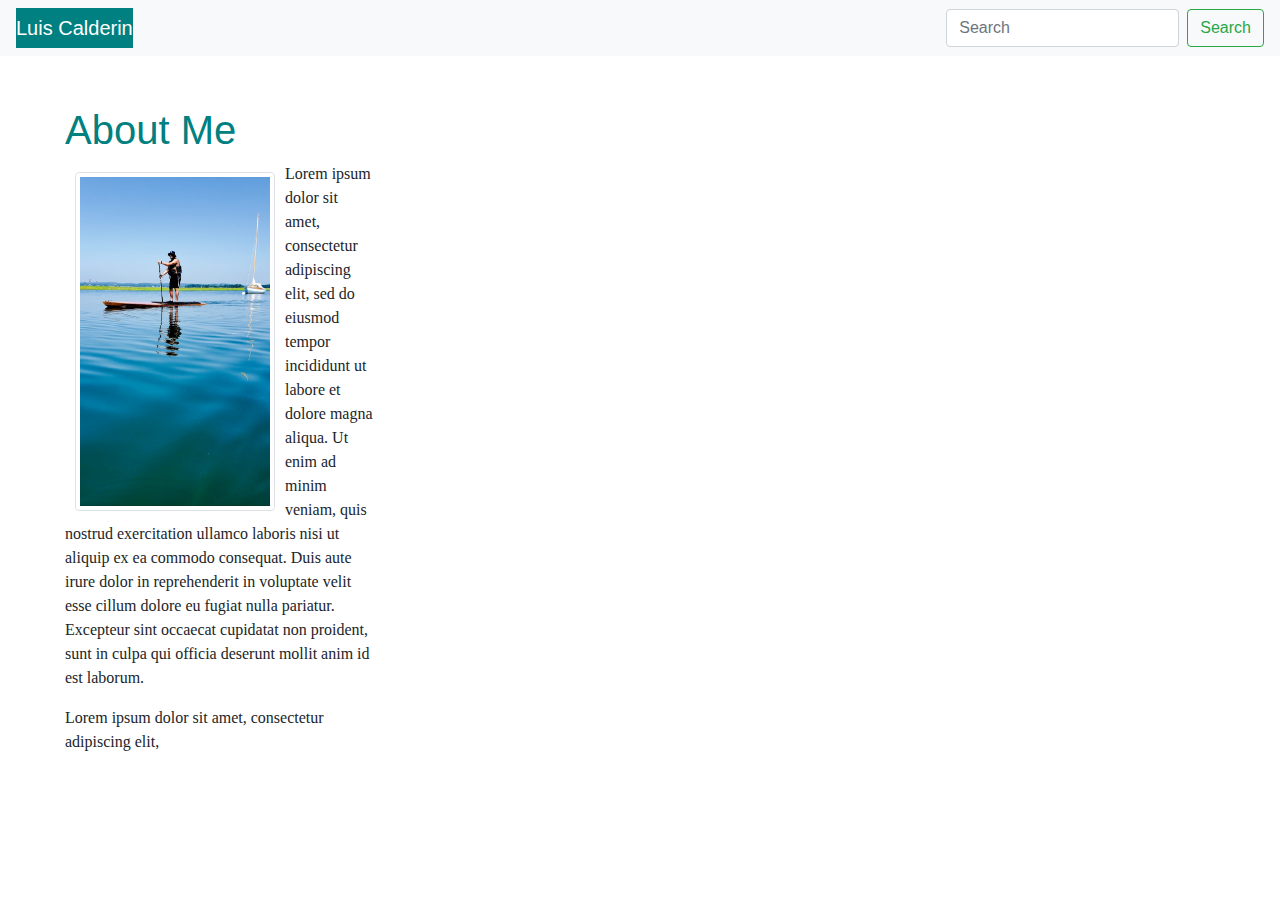
<file: index.html>
<!DOCTYPE html>
<html lang="en-us">
<head>
<meta charset="UTF-8">

<link rel="stylesheet" type="text/css" href="./style/style.css">
<!--link <rel="stylesheet" href="./style/reset.css"> -->
<link rel="stylesheet" href="https://stackpath.bootstrapcdn.com/bootstrap/4.5.2/css/bootstrap.min.css" integrity="sha384-JcKb8q3iqJ61gNV9KGb8thSsNjpSL0n8PARn9HuZOnIxN0hoP+VmmDGMN5t9UJ0Z" crossorigin="anonymous">


</head>

<body >
  
    <!-- beginning of navbar-->
    <nav class="navbar navbar-light bg-light"> 
      <a href="https://www.instagram.com/calderinology/" class="navbar-brand" style="color: white; background-color: teal; width: fit-content;" >Luis Calderin</a>
         
        <form class="form-inline">
          <input class="form-control mr-sm-2" type="search" placeholder="Search" aria-label="Search">
  
          <a href="https://www.google.com/" button class="btn btn-outline-success my-2 my-sm-0" type="submit">Search</button></a>
        
        </form>
      </nav>
    <!--end of navbar-->
    <section class="box">
    <div class="container col-4">
        <div>
            <h1>About Me</h1>
        
            <a href="./images/IMG_1879.JPG" target="blank">
            <img class="img img-thumbnail" src="./images/IMG_1879.JPG" width="200" height="200" ALIGN ="left">
            </a>
            <p>Lorem ipsum dolor sit amet, consectetur adipiscing elit, sed do eiusmod tempor incididunt ut labore et dolore magna aliqua. Ut enim ad minim veniam, quis nostrud exercitation ullamco laboris nisi ut aliquip ex ea commodo consequat. Duis aute irure dolor in reprehenderit in voluptate velit esse cillum dolore eu fugiat nulla pariatur. Excepteur sint occaecat cupidatat non proident, sunt in culpa qui officia deserunt mollit anim id est laborum.</p>
            <p>Lorem ipsum dolor sit amet, consectetur adipiscing elit,</p>
          </div>
    </div>

  </section>
    <script src="https://code.jquery.com/jquery-3.5.1.slim.min.js" integrity="sha384-DfXdz2htPH0lsSSs5nCTpuj/zy4C+OGpamoFVy38MVBnE+IbbVYUew+OrCXaRkfj" crossorigin="anonymous"></script>
    <script src="https://cdn.jsdelivr.net/npm/popper.js@1.16.1/dist/umd/popper.min.js" integrity="sha384-9/reFTGAW83EW2RDu2S0VKaIzap3H66lZH81PoYlFhbGU+6BZp6G7niu735Sk7lN" crossorigin="anonymous"></script>
    <script src="https://stackpath.bootstrapcdn.com/bootstrap/4.5.2/js/bootstrap.min.js" integrity="sha384-B4gt1jrGC7Jh4AgTPSdUtOBvfO8shuf57BaghqFfPlYxofvL8/KUEfYiJOMMV+rV" crossorigin="anonymous"></script>

</body>
</html>
</file>
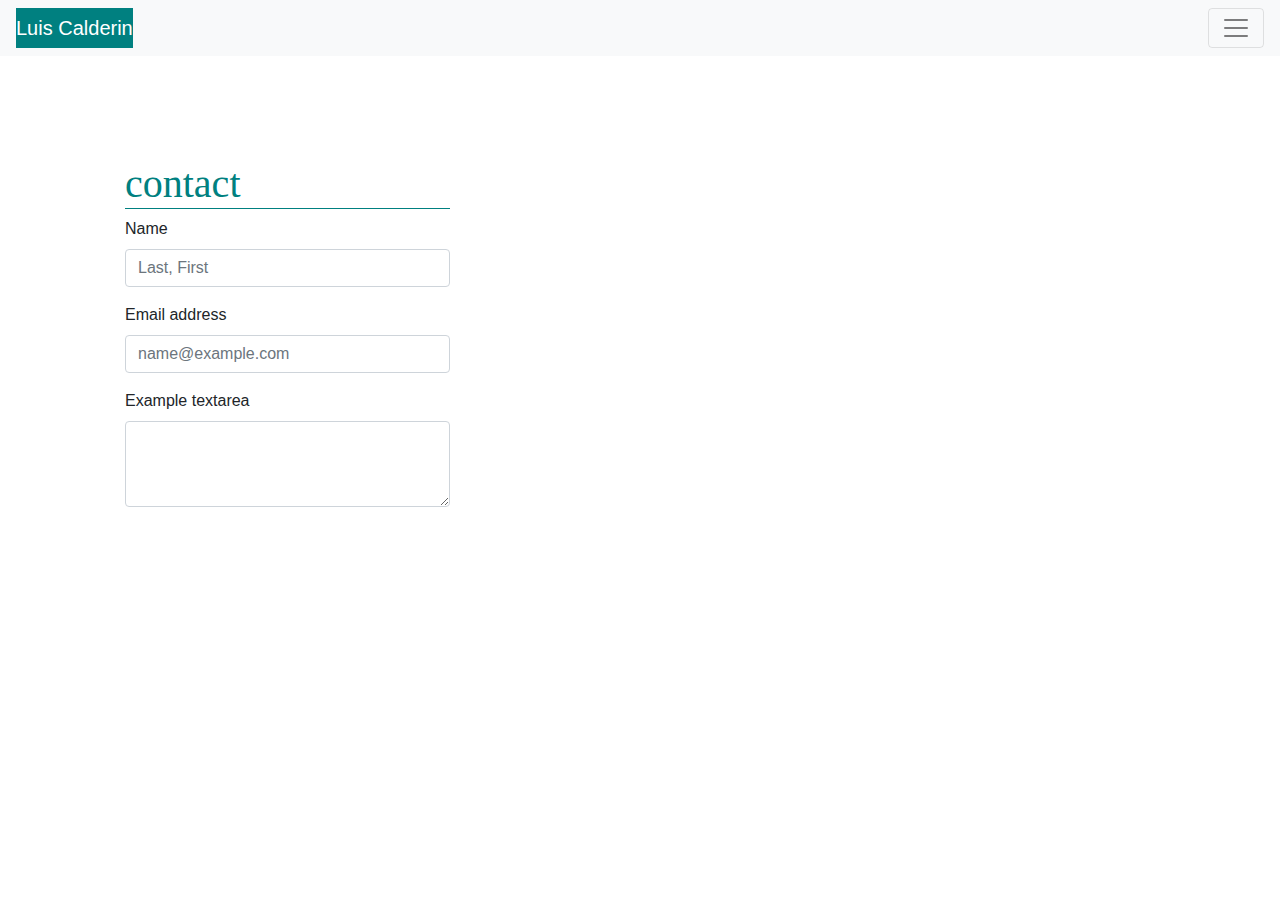
<file: contact.html>
<!DOCTYPE html>
<html lang="en-us">
<head>
<meta charset="UTF-8">

<!--<link rel="stylesheet" type="text/css" href="./style/style.css"> -->
<!--<link rel="stylesheet" type="text/css" href="./style/portfo.css"> -->
<!--link <rel="stylesheet" href="./style/reset.css"> -->
<link rel="stylesheet" href="./style/contact.css">
<link rel="stylesheet" href="https://stackpath.bootstrapcdn.com/bootstrap/4.5.2/css/bootstrap.min.css" integrity="sha384-JcKb8q3iqJ61gNV9KGb8thSsNjpSL0n8PARn9HuZOnIxN0hoP+VmmDGMN5t9UJ0Z" crossorigin="anonymous">


</head>

<body >
  
    <!-- beginning of navbar-->
    <div class="fixed-top">
        <div class="collapse" id="navbarToggleExternalContent">
          <div class="bg-dark p-4">
            <h5 class="text-white h4">Collapsed content</h5>
            <span class="text-muted">Toggleable via the navbar brand.</span>
          </div>
        </div>
        <nav class="navbar navbar-light bg-light">
            <a href="https://www.instagram.com/calderinology/" class="navbar-brand" href="#" style="color: white; background-color: teal; width: fit-content;">Luis Calderin</a>
          <button class="navbar-toggler" type="button" data-toggle="collapse" data-target="#navbarToggleExternalContent" aria-controls="navbarToggleExternalContent" aria-expanded="false" aria-label="Toggle navigation">
            <span class="navbar-toggler-icon"></span>
          </button>
        </nav>
      </div>
    <!--end of navbar-->
    <section class="box">
    <div class="container">
        <div>
            <h1>contact</h1>
            <form>
                <div class="form-group">
                  <label for="exampleFormControlInput1">Name</label>
                  <input type="email" class="form-control" id="exampleFormControlInput1" placeholder="Last, First">
                </div>

                <div class="form-group">
                  <label for="exampleFormControlInput1">Email address</label>
                  <input type="email" class="form-control" id="exampleFormControlInput1" placeholder="name@example.com">
                </div>
                <div class="form-group">
                  <label for="exampleFormControlTextarea1">Example textarea</label>
                  <textarea class="form-control" id="exampleFormControlTextarea1" rows="3"></textarea>
                </div>
              </form>
        </div>
        
        </div>
  </section>
    <script src="https://code.jquery.com/jquery-3.5.1.slim.min.js" integrity="sha384-DfXdz2htPH0lsSSs5nCTpuj/zy4C+OGpamoFVy38MVBnE+IbbVYUew+OrCXaRkfj" crossorigin="anonymous"></script>
    <script src="https://cdn.jsdelivr.net/npm/popper.js@1.16.1/dist/umd/popper.min.js" integrity="sha384-9/reFTGAW83EW2RDu2S0VKaIzap3H66lZH81PoYlFhbGU+6BZp6G7niu735Sk7lN" crossorigin="anonymous"></script>
    <script src="https://stackpath.bootstrapcdn.com/bootstrap/4.5.2/js/bootstrap.min.js" integrity="sha384-B4gt1jrGC7Jh4AgTPSdUtOBvfO8shuf57BaghqFfPlYxofvL8/KUEfYiJOMMV+rV" crossorigin="anonymous"></script>

</body>
</html>
</file>
<file: style/style.css>
body    {

    background-image: url(https://i.pinimg.com/originals/3b/85/cb/3b85cb19886d7c76f6939d12648bcaec.jpg);
}

.container {
    background-color: white; 
    float: left;
    margin-bottom: 20px;

}

h1  {
    color: teal;font-size:xx-large;
    
}


img {
    margin: 10px;
}
img:hover   {
    background-color: blue;
}

p   {
    font-family: cursive;
    margin-right: 10opx;

}

.box    {
    width: 1024px;
    margin: 50px;
    border: 50px;
}
</file>
<file: style/portfo.css>
.sub    {
    margin-left: 700px;
}

body    {
    background-image: url(https://images.wallpapersden.com/image/download/synthwave-4k_66224_1080x1920.jpg); 
}

.container {
    background-color: white; 
    float: left;
    margin-bottom: 20px;
}

h1  {
    color: teal;
    font-size:xx-large;
    font-family: Georgia, 'Times New Roman', Times, serif;
    border-bottom: 1px solid;
}

img {
    margin: 5px;
    border: 5px;
    padding: 0px;
    margin-right: 15px;
    position: relative;
}

img:hover   {
    background-color: blue;
}

p   {
    font-family: cursive;
    margin-right: 10opx;

}

.box    {
    width: 375px;
    margin: 50px;
    border: 50px;
}
</file>
<file: style/contact.css>
body    {
    background-image: url(https://static2.bigstockphoto.com/2/5/6/large1500/65296624.jpg); 
}

.container {
    background-color: white; 
    float: center;
    margin-bottom: 0px;
    margin-top: 50px;
}

h1  {
    color: teal;
    font-size:xx-large;
    font-family: Georgia, 'Times New Roman', Times, serif;
    border-bottom: 1px solid;
}

img {
    margin: 5px;
    border: 5px;
    padding: 0px;
    margin-right: 15px;
    position: relative;
}

img:hover   {
    background-color: blue;
}

p   {
    font-family: cursive;
    margin-right: 10px;

}

.box    {
    width: 375px;
    margin: 100px;
    border: 100px;
    height: 100px;
    padding: 10px;
}
</file>
